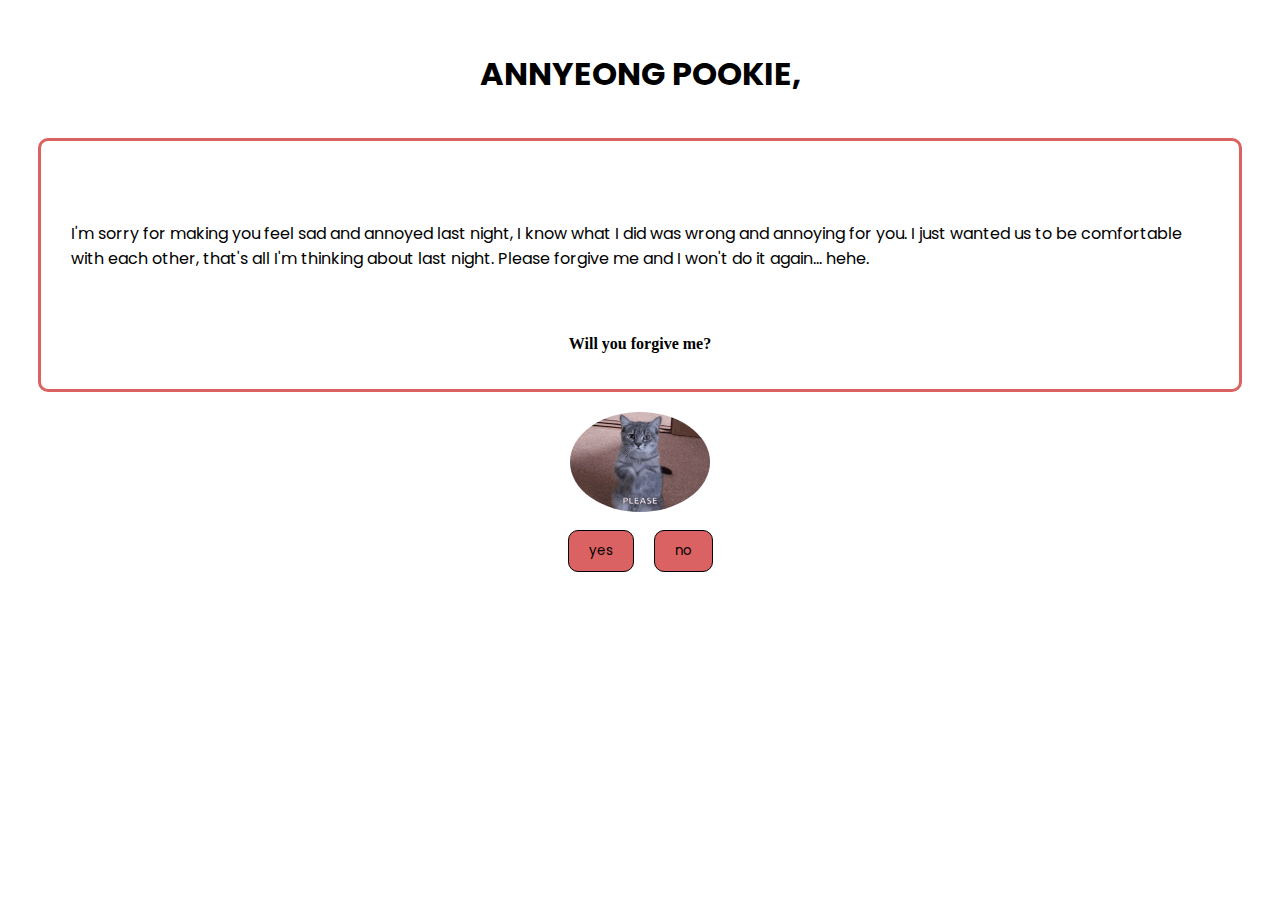
<file: nextpg.html>
<!DOCTYPE html>
<html lang="en">
<head>
    <meta charset="UTF-8">
    <meta name="viewport" content="width=device-width, initial-scale=1.0">
    <title>Document</title>
    
    <script>
        function yes() {
            alert("thank u, i heart u🫶");
        }
        
        function no() {
            alert("iyak na lang aq😭😭😭");
        }
    </script>
    
    <style>
          @import url('https://fonts.googleapis.com/css2?family=Pacifico&family=Poppins:ital,wght@0,100;0,200;0,300;0,400;0,500;0,600;0,700;0,800;0,900;1,100;1,200;1,300;1,400;1,500;1,600;1,700;1,800&display=swap');
        h1 {
            text-align: center;
            font-family: poppins;
            margin: 50px 0 30px 0;

        }
        #pr{
            display: flex;
            justify-content: center;
            align-items: center;
            font-family: poppins;
            margin: 30px 0 20px 0;
            height: 50px;
            padding: 10px;
        }    
        
        #rp {
            border: 3px solid #da6262;
            border-radius: 10px;
            margin: 40px 30px 20px 30px;
            padding: 40px 20px 20px 20px;
        }
        
        #bb {
            padding: 10px 20px;
            border: 1px solid;
            border-radius: 10px;
            background-color: #da6262;
            font-family: poppins;
            margin-right: 10px;
        }
        #bbb {
            padding: 10px 20px;
            border: 1px solid;
            border-radius: 10px;
            background-color: #da6262;
            font-family: poppins;
            margin-left: 10px;
        }
        
        #btns {
            display: flex;
            justify-content: center;
            align-items: center;
            margin: 0 0 30px 0;
        }
        #imgs {
            height: 100px;
            width: 140px;
            border-radius: 50%;
            display: flex;
            margin-left: auto;
            margin-right: auto;
        }  
    </style>
</head>
<body> 
    <h1>ANNYEONG POOKIE,</h1>
    <div id="rp">
        <p id="pr">I'm sorry for making you feel sad and annoyed last night, I know what I did was wrong and annoying for you. I just wanted us to be comfortable with each other, that's all I'm thinking about last night. Please forgive me and I won't do it again... hehe.</p><br>
        <p style="text-align: center;"><b>Will you forgive me?</b> </p>
    </div>
    
    <img id="imgs" src="pls.gif"><br>
    <div id="btns">
        <button id="bb" onclick="yes()">yes</button>
        <button id="bbb" onclick="no()">no</button>
    </div>
    
    
    
    
</body>
</html>
</file>
